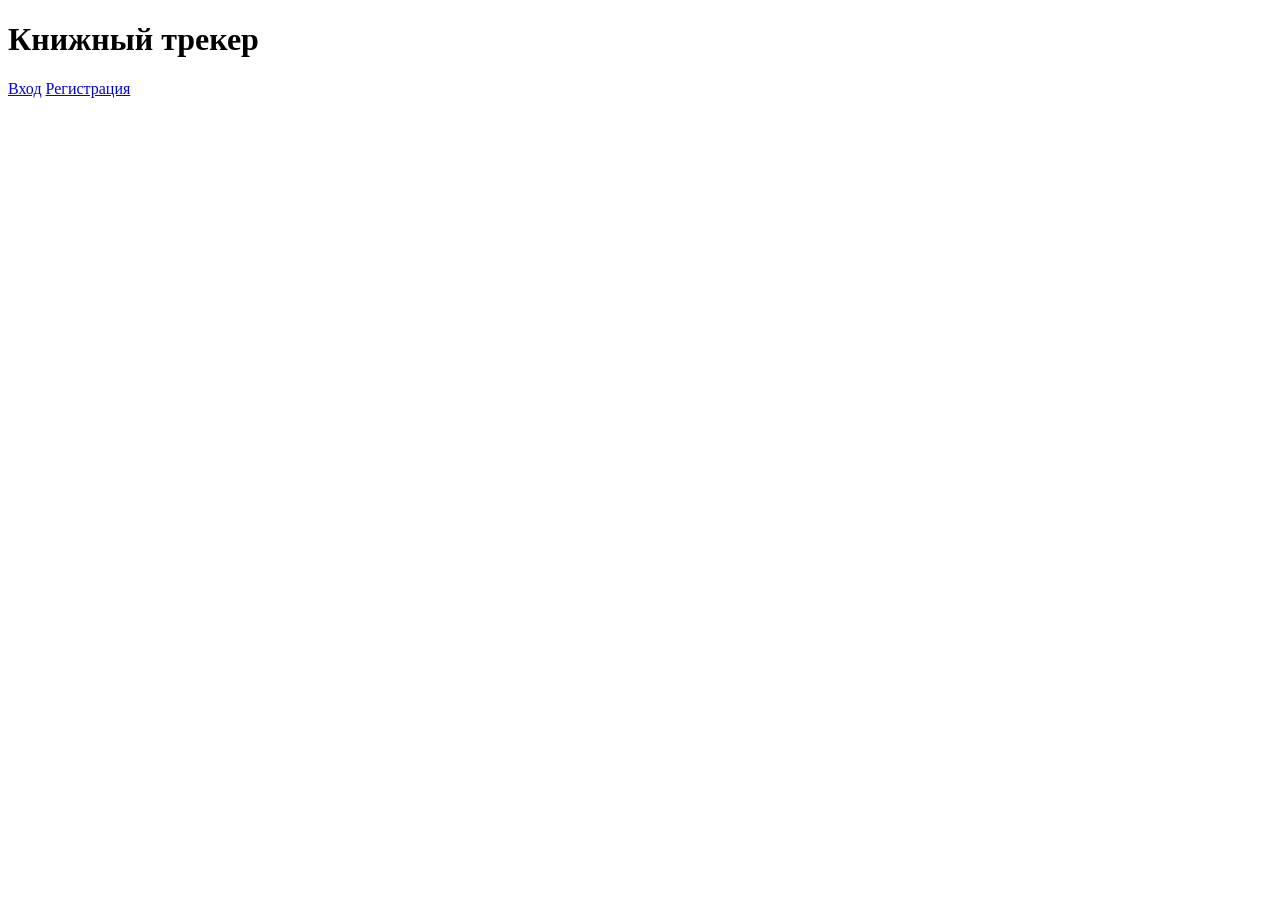
<file: templates/index.html>
<!DOCTYPE html>
<html lang="en">
<head>
    <meta charset="UTF-8">
    <meta name="viewport" content="width=device-width, initial-scale=1.0">
    <title>Book tracker</title>
</head>
<body>
    <h1>Книжный трекер</h1>
    <div class="button-group">
        <a href="/login" class="login">Вход</a>
        <a href="/register" class="register">Регистрация</a>
    </div>
</body>
</html>
</file>
